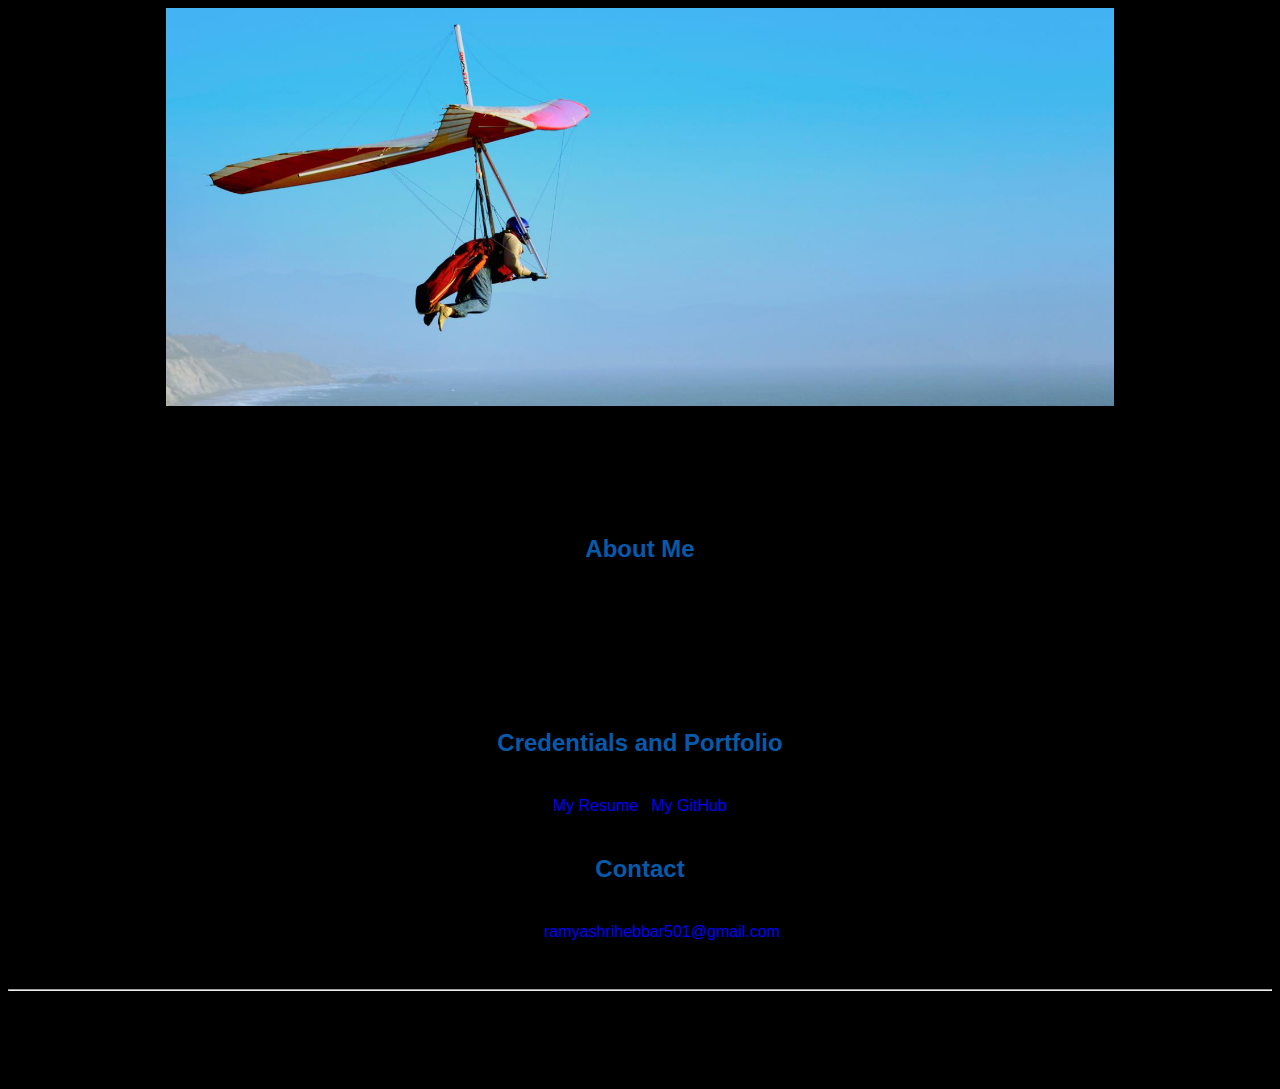
<file: index.html>
<!doctype html>

<!-- this is a comment for human! -->

<html lang="en">

  <header>
      <title>Ramya's Portal</title>
      <link rel="stylesheet" href="master.css">
      <link rel="FaviconIcon" href="favicon.ico" type="image/x-icon">
      <link rel="shortcut" href="favicon.ico" type="image/x-icon">
      <meta name="viewport" content="width=device-width, initial-scale=1, shrink-to-fit=no">
      <meta name="name" content="Ramya's portal">
      <meta name="robots" content="noindex,nofollow">
  </header>

  <body>
    <img src="images/banner.jpg" width="75%" alt="banner">
    <h1> Ramya's Portal</h1>
    <h2>About Me</h2>
    <p>I am a front end Website developer.</p>
    <p>I am currently persuing my engineering Degree from Sahyadri college of engineering and management adyar mangalore</p>
    <p>My specialization  is Computer science.</p>
    <h2>Credentials and Portfolio</h2>

    <p><a href="resume.html">My Resume </a>| <a href=" https://github.com/Ramyashrihebbar">My GitHub</a></p>
    <h2>Contact</h2>

    <p>Email:<a href="mailto:ramyashrihebbar@gmail.com">ramyashrihebbar501@gmail.com</a></p>

  </body>

  <footer>
    <hr>
    <code>Copyright (c) 2020 Ramya</code>
  </footer>

</html>
</file>
<file: master.css>
/* Cascading stylesheet for the website */

/* Text inside these asterisks and slashes are comments for human */

  a {
    color:blue;
    /* set the text color to blue here */
    text-decoration: none; /* This means we do not want hyperlinks to be underlined */
  }

  a:hover {
    /* set the text color to red here */
    color:red;
    text-decoration: none; /* This means we do not want hyperlinks to be underlined */
  }

  body {
    /* set the background color here */
    /* set the text color to black here */
    /* set the font here */
    /* set the text alignment here */
    background-color: black;
    color:black;
    font-family: arial ,Helvetica, sans-serif;
    text-align:center;
   }

  footer {
    margin-top: 2rem;
    margin-bottom: 2rem;
  }

  h1 {
    margin-bottom: 0.5rem;
    margin-top: 3rem;
   }

  h2 {
    color:#075AAB;
    /* set the text color of to #075AAB here */
    /* set both the bottom margin and top margin to 2.5rem here */
    margin-bottom: 2.5rem;
    margin-top:2.5rem;
   }

  h3 {
    margin-bottom: 0;
    margin-top: 2rem;
  }

  h4 {
    margin-bottom: 1rem;
    margin-top: 0.5rem;
  }

  h5 {
    margin-top: 0.5rem;
  }

  hr {
    margin-bottom: 3rem;
    margin-top: 3rem;
  }

  /* this controls how the bullet points in the resume page looks */
  ul {
    display: table;
    margin: 0 auto;
    text-align: left;
  }
</file>
